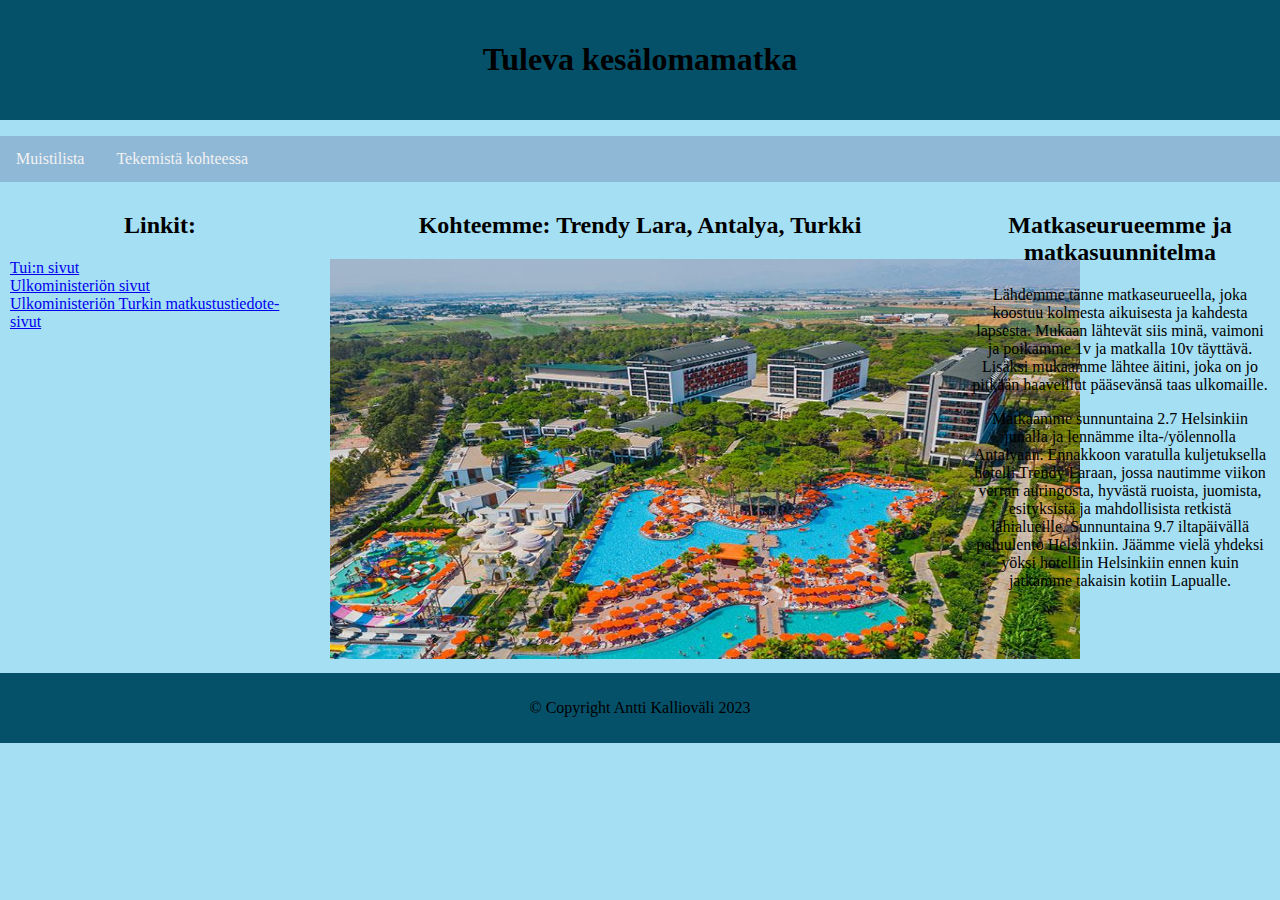
<file: harjoitustyö/index.html>
<!DOCTYPE html>
<html lang="en">
<head>
<title>kesälomamatka</title>
<meta charset="utf-8">
<meta name="viewport" content="width=device-width, initial-scale=1">
<link rel="stylesheet" href="css/tyylit1.css">

</head>
<body>
<!-- Header -otsikko, joka näkyy sivun yläreunassa -->   
<div class="header">
  <h1>Tuleva kesälomamatka</h1>
</div>
<!-- Countdown-laskuri, joka näyttää jäljellä olevan ajan matkaan -->
<p id="countdown"></p>
  
    <script>
    // Asetataan tavoitepäivämäärä ja -aika tähän muotoon: YYYY-MM-DD HH:MM:SS
    var deadline = "2023-07-02 22:40:00";
  
    var countdown = document.getElementById("countdown");
    // Asetetaan interval-timer, joka päivittää laskuria joka sekunti
    var interval = setInterval(function() {
    var now = new Date().getTime();
    var target = new Date(deadline).getTime();
  
    var timeLeft = target - now;
  
    // Laskee päivät, tunnit, minuutit ja sekunnit jäljellä olevasta ajasta
    var days = Math.floor(timeLeft / (1000 * 60 * 60 * 24));
    var hours = Math.floor((timeLeft % (1000 * 60 * 60 * 24)) / (1000 * 60 * 60));
    var minutes = Math.floor((timeLeft % (1000 * 60 * 60)) / (1000 * 60));
    var seconds = Math.floor((timeLeft % (1000 * 60)) / 1000);
  
    // Näyttää jäljellä olevan ajan käyttäjälle
    countdown.innerHTML = "Jäljellä oleva aika matkaan: " + days + " päivää, " + hours + " tuntia, " + minutes + " minuuttia, " + seconds + " sekuntia.";
      // Kun aika on kulunut, pysäytetään interval-timer ja näytetään viesti "Olisi syytä olla jo koneessa!"
      if (timeLeft < 0) {
        clearInterval(interval);
        countdown.innerHTML = "Olisi syytä olla jo koneessa!";
        }
      }, 1000);
    </script>

<!-- Navigointipalkki, jossa siirtymät muille sivuille -->
<div class="topnav">
  <a href="sivut/muistilista.html">Muistilista</a>
  <a href="sivut/kohteessa.html">Tekemistä kohteessa</a>
 </div>

<!-- Koko sivun layout on toteutettu kolmena sarakkeena, jossa vasemmalla
  linkit, keskellä kohteen kuva ja oikealla tarinaa-->
<div class="row">
  <div class="column side">
    <h2>Linkit:</h2>
      <!-- Lista hyödyllisistä linkeistä matkaan liittyen -->
      <li><a href="http://www.tui.fi" target="_blank">Tui:n sivut</a>
      <li><a href="https://um.fi/matkustaminen" target="_blank">Ulkoministeriön sivut</a>
      <li><a href="https://um.fi/matkustustiedote/-/c/TR" target="_blank">Ulkoministeriön Turkin matkustustiedote-sivut</a></li>
    </div>
  
  <div class="column middle">
    
    <h2>Kohteemme: Trendy Lara, Antalya, Turkki</h2>
    
    <!-- Hotelli kohteemme kuva -->
    <a href="https://trendy.com.tr/lara/" target="_blank">
      <img src="media/trendylara.jpg" alt="Trendy Lara" width="750" height="400">
    </a>
  </div>
  
  <div class="column side">
    <!-- Kertomuksia -->
    <h2>Matkaseurueemme ja matkasuunnitelma</h2>
    <p>Lähdemme tänne matkaseurueella, joka koostuu kolmesta aikuisesta ja kahdesta lapsesta. 
      Mukaan lähtevät siis minä, vaimoni ja poikamme 1v ja matkalla 10v täyttävä. 
      Lisäksi mukaamme lähtee äitini, joka
    on jo pitkään haaveillut pääsevänsä taas ulkomaille.</p>
    <p> Matkaamme sunnuntaina 2.7 Helsinkiin junalla ja 
      lennämme ilta-/yölennolla Antalyaan. Ennakkoon varatulla 
      kuljetuksella hotelli Trendy Laraan, jossa nautimme viikon verran 
      auringosta, hyvästä ruoista, juomista, esityksistä ja mahdollisista
      retkistä lähialueille. Sunnuntaina 9.7 iltapäivällä 
      paluulento Helsinkiin. Jäämme vielä yhdeksi yöksi hotelliin Helsinkiin ennen
      kuin jatkamme takaisin kotiin Lapualle.</p>
  </div>
</div>

<!-- alapalkki, jossa tekijänoikeus -->
<div class="footer">
  <p>© Copyright Antti Kallioväli 2023</p>
</div>  
</body>
</html>
</file>
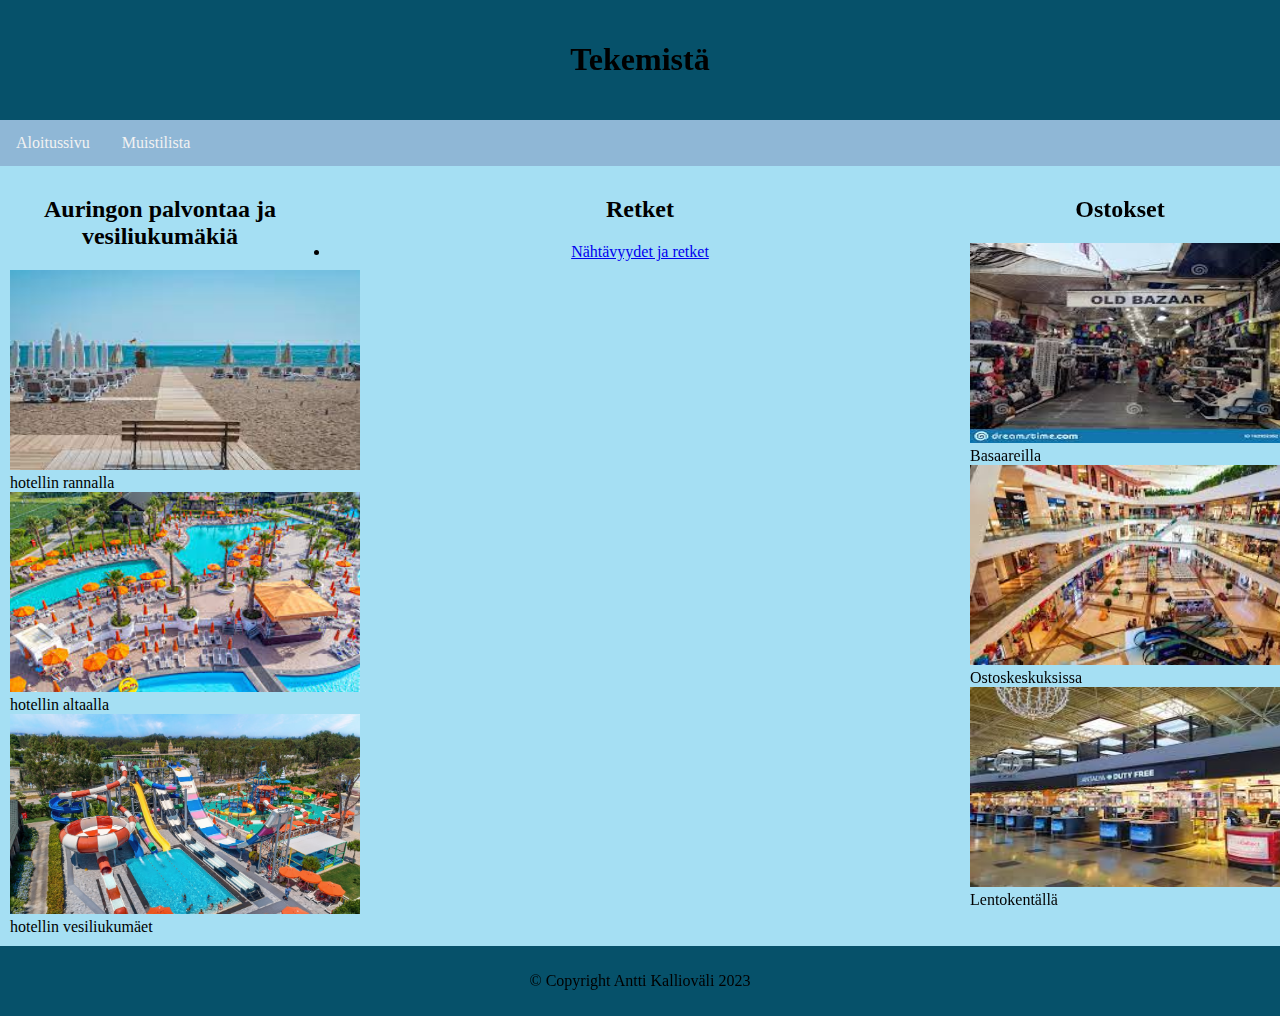
<file: harjoitustyö/sivut/kohteessa.html>
<!DOCTYPE html>
<html lang="en">
<head>
<title>kohteessa</title>
<meta charset="UTF-8">
<meta name="viewport" content="width=device-width, initial-scale=1">
<link rel="stylesheet" href="../css/tyylit1.css">
        
</head>
<body> 
  <!-- Header, jossa on sivuston nimi -->      
  <div class="header">
    <h1>Tekemistä</h1>
  </div> 
  <!-- Navigointipalkki, jossa siirtymät muille sivuille -->
  <div class="topnav">
    <a href="../index.html">Aloitussivu</a>
    <a href="../sivut/muistilista.html">Muistilista</a>
                   
  </div>

        
    <body>
        <!-- Jaettu kolmeen sarakkeeseen: vasen, keski ja oikea -->
        <div class="row">
            <!-- Vasen sarake osiossa Auringon palvonnan mahdollisuuksista -->
            <div class="column side">
                <h2>Auringon palvontaa ja vesiliukumäkiä</h2>
            <img src="../media/ranta.jpg"
                alt="Kuvankaappaus" width="350" height="200">hotellin rannalla
            <img src="../media/altaalta.jpg"
                alt="Kuvankaappaus" width="350" height="200">hotellin altaalla
            <img src="../media/vesiliukumaet.jpg"
                alt="Kuvankaappaus" width="350" height="200">hotellin vesiliukumäet
        
                
    
        </div>
        <!-- Keskimmäinen osio, jossa linkki Tui:n retkille
        ja opasvideo Antalyasta -->
        <div class="column middle">
        <center>
        <h2>Retket</h2>
            <li><a href="https://www.tuiexperiences.com/fi/">Nähtävyydet ja retket</a></li>
            <iframe width="500" height="400" src="https://www.youtube.com/embed/LH0MU7q-myI" 
            title="ANTALYA City Guide | Turkey | Travel Guide" frameborder="0" allow="accelerometer; autoplay; 
            clipboard-write; encrypted-media; gyroscope; picture-in-picture; web-share" allowfullscreen></iframe>
        </center>
        </div>
        <!-- Oikean sarakkeen osio ostosmahdollisuuksista -->
        <div class="column side">
        <h2>Ostokset</h2>
            <img src="../media/bazaar.jpg"
                alt="Kuvankaappaus" width="350" height="200">Basaareilla
            <img src="../media/ostoskeskus.jpg"
                alt="Kuvankaappaus" width="350" height="200">Ostoskeskuksissa
            <img src="../media/taxfree.jpg"
                alt="Kuvankaappaus" width="350" height="200">Lentokentällä
        </div>
        </div>
        <!-- alapalkki, jossa tekijänoikeus -->
        <div class="footer">
            <p>© Copyright Antti Kallioväli 2023</p>
          </div>
        
    
 

    </body>
    
</body>
</html>
</file>
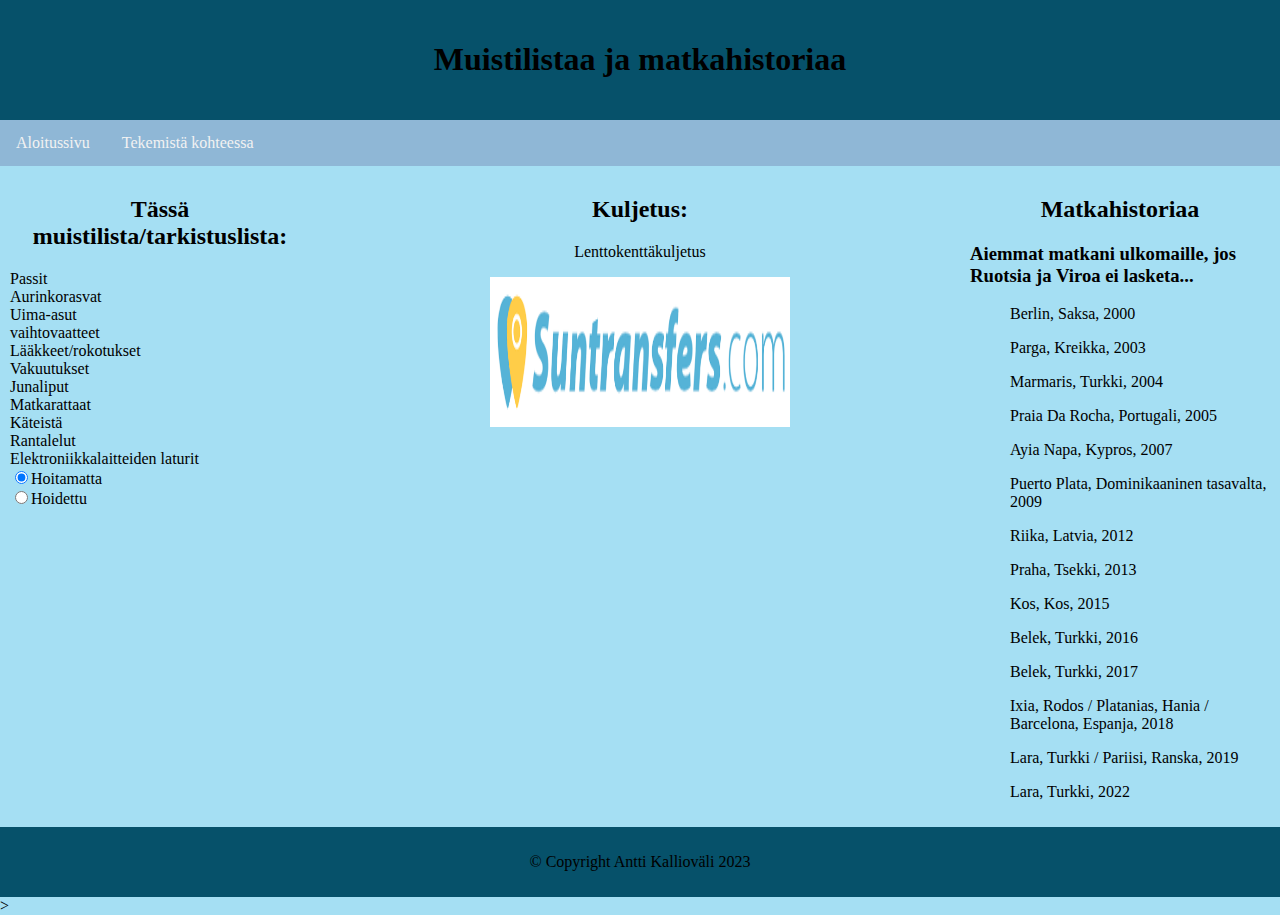
<file: harjoitustyö/sivut/muistilista.html>
<!DOCTYPE html>
<html lang="en">
<head>
<title>Muistilista</title>
<meta charset="UTF-8">
<meta name="viewport" content="width=device-width, initial-scale=1">
<link rel="stylesheet" href="../css/tyylit1.css">
        
</head>

<body>

  <!-- Header, jossa on sivuston nimi -->       
  <div class="header">
    <h1>Muistilistaa ja matkahistoriaa</h1>
  </div> 
  <!-- Navigointipalkki, jossa siirtymät muille sivuille -->
  <div class="topnav">
    <a href="../index.html">Aloitussivu</a>
    <a href="../sivut/kohteessa.html">Tekemistä kohteessa</a>
                   
  </div>
  <!-- Koko sivun layout on toteutettu kolmena sarakkeena, jossa muistilista, 
    kuljetussivulle linkki ja oikealla matkahistoriaa-->
  <div class="row">
  <div class="column side">
    
	<!-- Vasen sarake: muistilista otsikko -->
  <h2>Tässä muistilista/tarkistuslista:</h2>
  
	  <li>Passit</li>
    <li>Aurinkorasvat</li>
    <li>Uima-asut</li>
    <li>vaihtovaatteet</li>
    <li>Lääkkeet/rokotukset</li>
    <li>Vakuutukset</li>
    <li>Junaliput</li>
    <li>Matkarattaat</li>
    <li>Käteistä</li>
    <li>Rantalelut</li>
    <li>Elektroniikkalaitteiden laturit</li>

    <!-- Tarkistuskenttä radio buttoneita käyttäen, jossa oletusarvona
    on kaikki vielä hoitamatta -->
    <form>
      <input type="radio" name="tarkistuslista" value="hoitamatta" checked="checked">Hoitamatta<br>
      <input type="radio" name="tarkistuslista" value="hoidettu">Hoidettu<br>
    </form>

    <script>
      // Tallennetaan valinta Local Storage -muuttujaan
      let tarkistuslista = document.getElementsByName("tarkistuslista");
      for (let i = 0; i < tarkistuslista.length; i++) {
        tarkistuslista[i].addEventListener("change", function() {
          localStorage.setItem("tarkistuslista", this.value);
        });
      }
    
      // Tarkistetaan tallennettu valinta Local Storage -muuttujasta ja asetetaan se radiopainikkeelle
      let tallennettu = localStorage.getItem("tarkistuslista");
      if (tallennettu) {
        for (let i = 0; i < tarkistuslista.length; i++) {
          if (tarkistuslista[i].value === tallennettu) {
            tarkistuslista[i].checked = true;
          }
        }
      }
    </script>  
      
    
  </div>
    
  <!-- Keskimmäinen osio, jossa kuljetus kentältä hotelliin -->
  <div class="column middle">    
    
    <h2>Kuljetus:</h2>
      <p>Lenttokenttäkuljetus</p>
      <center>
      <!-- Kuvasta linkki kuljetussivulle -->
      <a href="https://www.suntransfers.com/" target="_blank"><img src="../media/kuljetus.png"
      alt="Kuvankaappaus" width="300" height="150"></center>
      </a>
    
  </div>
  <!-- Oikean sarakkeen osio -->
  <div class="column side">

    <!-- Matkahistoriaa lueteltuna, kaupunki, maa ja vuosi -->
    <h2>Matkahistoriaa</h2>
    <h3>Aiemmat matkani ulkomaille, jos Ruotsia ja Viroa ei lasketa...</h3>
    <ol>Berlin, Saksa, 2000</ol>
    <ol>Parga, Kreikka, 2003</ol>
    <ol>Marmaris, Turkki, 2004</ol>
    <ol>Praia Da Rocha, Portugali, 2005</ol>
    <ol>Ayia Napa, Kypros, 2007</ol>
    <ol>Puerto Plata, Dominikaaninen tasavalta, 2009</ol>
    <ol>Riika, Latvia, 2012</ol>
    <ol>Praha, Tsekki, 2013</ol>
    <ol>Kos, Kos, 2015</ol>
    <ol>Belek, Turkki, 2016</ol>
    <ol>Belek, Turkki, 2017</ol>
    <ol>Ixia, Rodos / Platanias, Hania / Barcelona, Espanja, 2018</ol>
    <ol>Lara, Turkki / Pariisi, Ranska, 2019</ol>
    <ol>Lara, Turkki, 2022</ol>


  </div>
</div>
<!-- alapalkki, jossa tekijänoikeus -->
<div class="footer">
  <p>© Copyright Antti Kallioväli 2023</p>
</div>  
  </body>
</html>>
</file>
<file: harjoitustyö/css/tyylit1.css>
*{
  box-sizing: border-box;
}

body {
  margin: 0;
  background-color: hsl(195, 76%, 80%);
}

/* Style the header */
.header {
  background-color: hsl(195, 89%, 22%);
  padding: 20px;
  text-align: center;
}

/* Style the top navigation bar */
.topnav {
  overflow: hidden;
  background-color: #8fb7d6;
}

/* Style the topnav links */
.topnav a {
  float: left;
  display: block;
  color: #f2f2f2;
  text-align: center;
  padding: 14px 16px;
  text-decoration: none;
}

/* Change color on hover */
.topnav a:hover {
  background-color: #7df8f0;
  color: black;
}

/* Create three unequal columns that floats next to each other */
.column {
  float: left;
  padding: 10px;
}

/* Left and right column */
.column.side {
  width: 25%;
}

/* Middle column */
.column.middle {
  width: 50%;
}

/* Clear floats after the columns */
.row::after {
  content: "";
  display: table;
  clear: both;
}

/* Responsive layout - makes the three columns stack on top of each other instead of next to each other */
@media screen and (max-width: 600px) {
  .column.side, .column.middle {
    width: 100%;
  }
}
/* Alapalkki */
.footer {
  background-color: hsl(195, 89%, 22%);
  text-align: center;
  padding: 10px;
}
p {
  text-align: center;
}
h2 {
  text-align: center;
}
</file>
